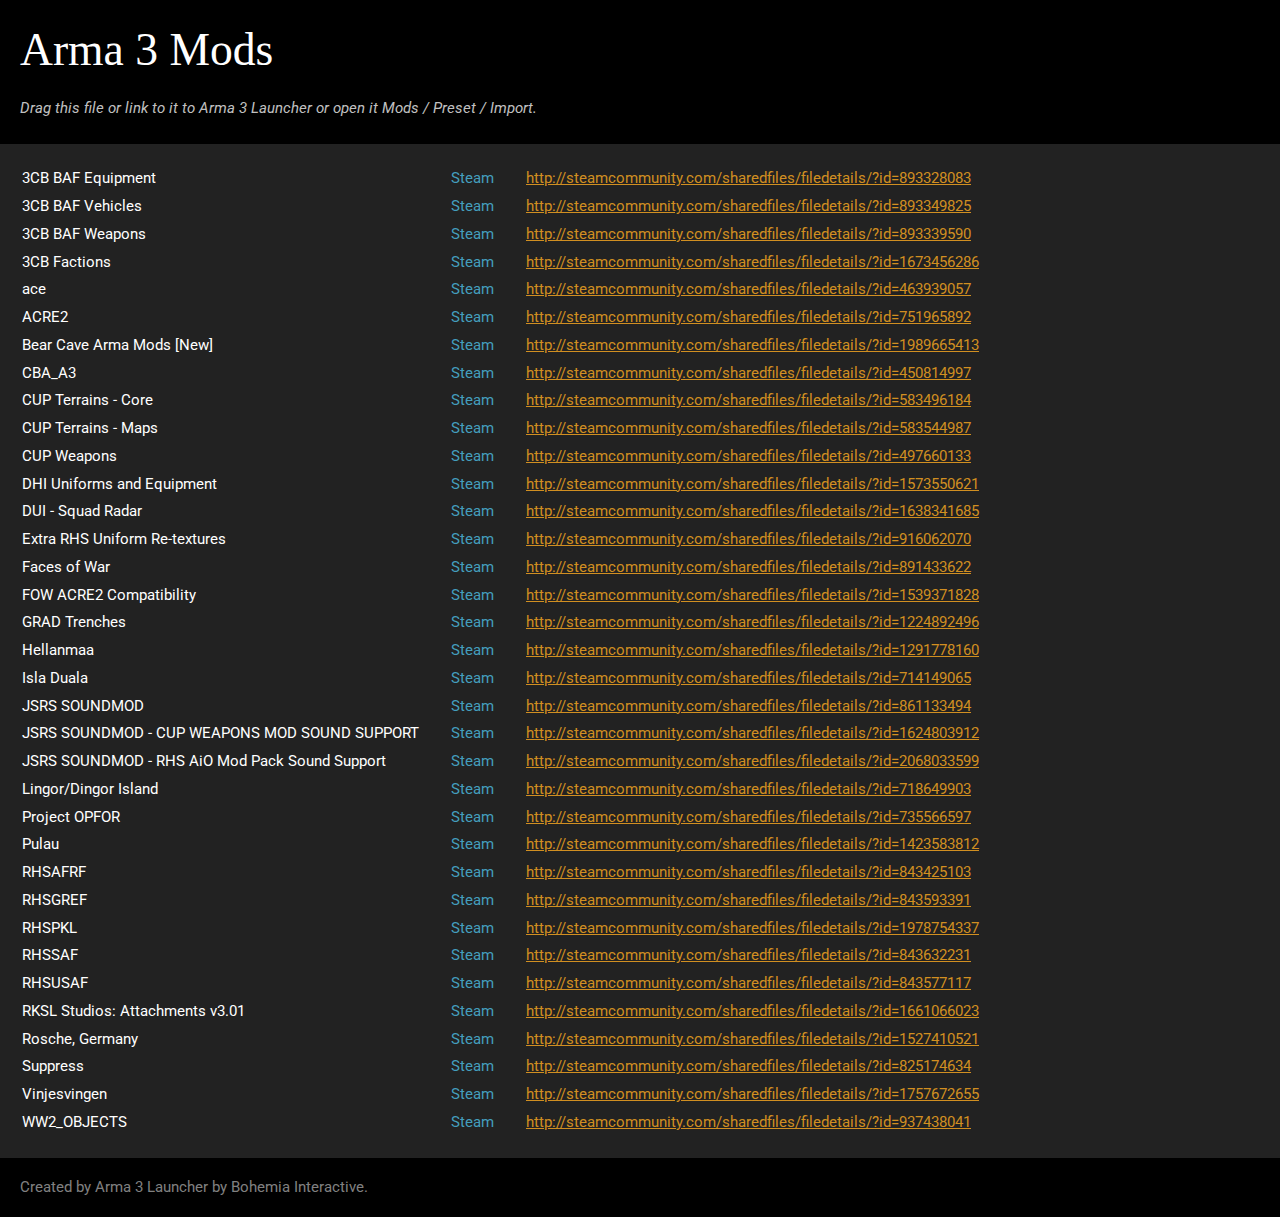
<file: assets/Bear Cave Modset 06-21-2020.html>
﻿<?xml version="1.0" encoding="utf-8"?>
<html>
  <!--Created by Arma 3 Launcher: https://arma3.com-->
  <head>
    <meta name="arma:Type" content="list" />
    <meta name="generator" content="Arma 3 Launcher - https://arma3.com" />
    <title>Arma 3</title>
    <link href="https://fonts.googleapis.com/css?family=Roboto" rel="stylesheet" type="text/css" />
    <style>
body {
	margin: 0;
	padding: 0;
	color: #fff;
	background: #000;	
}

body, th, td {
	font: 95%/1.3 Roboto, Segoe UI, Tahoma, Arial, Helvetica, sans-serif;
}

td {
    padding: 3px 30px 3px 0;
}

h1 {
    padding: 20px 20px 0 20px;
    color: white;
    font-weight: 200;
    font-family: segoe ui;
    font-size: 3em;
    margin: 0;
}

em {
    font-variant: italic;
    color:silver;
}

.before-list {
    padding: 5px 20px 10px 20px;
}

.mod-list {
    background: #222222;
    padding: 20px;
}

.dlc-list {
    background: #222222;
    padding: 20px;
}

.footer {
    padding: 20px;
    color:gray;
}

.whups {
    color:gray;
}

a {
    color: #D18F21;
    text-decoration: underline;
}

a:hover {
    color:#F1AF41;
    text-decoration: none;
}

.from-steam {
    color: #449EBD;
}
.from-local {
    color: gray;
}

</style>
  </head>
  <body>
    <h1>Arma 3 Mods</h1>
    <p class="before-list">
      <em>Drag this file or link to it to Arma 3 Launcher or open it Mods / Preset / Import.</em>
    </p>
    <div class="mod-list">
      <table>
        <tr data-type="ModContainer">
          <td data-type="DisplayName">3CB BAF Equipment</td>
          <td>
            <span class="from-steam">Steam</span>
          </td>
          <td>
            <a href="http://steamcommunity.com/sharedfiles/filedetails/?id=893328083" data-type="Link">http://steamcommunity.com/sharedfiles/filedetails/?id=893328083</a>
          </td>
        </tr>
        <tr data-type="ModContainer">
          <td data-type="DisplayName">3CB BAF Vehicles</td>
          <td>
            <span class="from-steam">Steam</span>
          </td>
          <td>
            <a href="http://steamcommunity.com/sharedfiles/filedetails/?id=893349825" data-type="Link">http://steamcommunity.com/sharedfiles/filedetails/?id=893349825</a>
          </td>
        </tr>
        <tr data-type="ModContainer">
          <td data-type="DisplayName">3CB BAF Weapons</td>
          <td>
            <span class="from-steam">Steam</span>
          </td>
          <td>
            <a href="http://steamcommunity.com/sharedfiles/filedetails/?id=893339590" data-type="Link">http://steamcommunity.com/sharedfiles/filedetails/?id=893339590</a>
          </td>
        </tr>
        <tr data-type="ModContainer">
          <td data-type="DisplayName">3CB Factions</td>
          <td>
            <span class="from-steam">Steam</span>
          </td>
          <td>
            <a href="http://steamcommunity.com/sharedfiles/filedetails/?id=1673456286" data-type="Link">http://steamcommunity.com/sharedfiles/filedetails/?id=1673456286</a>
          </td>
        </tr>
        <tr data-type="ModContainer">
          <td data-type="DisplayName">ace</td>
          <td>
            <span class="from-steam">Steam</span>
          </td>
          <td>
            <a href="http://steamcommunity.com/sharedfiles/filedetails/?id=463939057" data-type="Link">http://steamcommunity.com/sharedfiles/filedetails/?id=463939057</a>
          </td>
        </tr>
        <tr data-type="ModContainer">
          <td data-type="DisplayName">ACRE2</td>
          <td>
            <span class="from-steam">Steam</span>
          </td>
          <td>
            <a href="http://steamcommunity.com/sharedfiles/filedetails/?id=751965892" data-type="Link">http://steamcommunity.com/sharedfiles/filedetails/?id=751965892</a>
          </td>
        </tr>
        <tr data-type="ModContainer">
          <td data-type="DisplayName">Bear Cave Arma Mods [New]</td>
          <td>
            <span class="from-steam">Steam</span>
          </td>
          <td>
            <a href="http://steamcommunity.com/sharedfiles/filedetails/?id=1989665413" data-type="Link">http://steamcommunity.com/sharedfiles/filedetails/?id=1989665413</a>
          </td>
        </tr>
        <tr data-type="ModContainer">
          <td data-type="DisplayName">CBA_A3</td>
          <td>
            <span class="from-steam">Steam</span>
          </td>
          <td>
            <a href="http://steamcommunity.com/sharedfiles/filedetails/?id=450814997" data-type="Link">http://steamcommunity.com/sharedfiles/filedetails/?id=450814997</a>
          </td>
        </tr>
        <tr data-type="ModContainer">
          <td data-type="DisplayName">CUP Terrains - Core</td>
          <td>
            <span class="from-steam">Steam</span>
          </td>
          <td>
            <a href="http://steamcommunity.com/sharedfiles/filedetails/?id=583496184" data-type="Link">http://steamcommunity.com/sharedfiles/filedetails/?id=583496184</a>
          </td>
        </tr>
        <tr data-type="ModContainer">
          <td data-type="DisplayName">CUP Terrains - Maps</td>
          <td>
            <span class="from-steam">Steam</span>
          </td>
          <td>
            <a href="http://steamcommunity.com/sharedfiles/filedetails/?id=583544987" data-type="Link">http://steamcommunity.com/sharedfiles/filedetails/?id=583544987</a>
          </td>
        </tr>
        <tr data-type="ModContainer">
          <td data-type="DisplayName">CUP Weapons</td>
          <td>
            <span class="from-steam">Steam</span>
          </td>
          <td>
            <a href="http://steamcommunity.com/sharedfiles/filedetails/?id=497660133" data-type="Link">http://steamcommunity.com/sharedfiles/filedetails/?id=497660133</a>
          </td>
        </tr>
        <tr data-type="ModContainer">
          <td data-type="DisplayName">DHI Uniforms and Equipment</td>
          <td>
            <span class="from-steam">Steam</span>
          </td>
          <td>
            <a href="http://steamcommunity.com/sharedfiles/filedetails/?id=1573550621" data-type="Link">http://steamcommunity.com/sharedfiles/filedetails/?id=1573550621</a>
          </td>
        </tr>
        <tr data-type="ModContainer">
          <td data-type="DisplayName">DUI - Squad Radar</td>
          <td>
            <span class="from-steam">Steam</span>
          </td>
          <td>
            <a href="http://steamcommunity.com/sharedfiles/filedetails/?id=1638341685" data-type="Link">http://steamcommunity.com/sharedfiles/filedetails/?id=1638341685</a>
          </td>
        </tr>
        <tr data-type="ModContainer">
          <td data-type="DisplayName">Extra RHS Uniform Re-textures</td>
          <td>
            <span class="from-steam">Steam</span>
          </td>
          <td>
            <a href="http://steamcommunity.com/sharedfiles/filedetails/?id=916062070" data-type="Link">http://steamcommunity.com/sharedfiles/filedetails/?id=916062070</a>
          </td>
        </tr>
        <tr data-type="ModContainer">
          <td data-type="DisplayName">Faces of War</td>
          <td>
            <span class="from-steam">Steam</span>
          </td>
          <td>
            <a href="http://steamcommunity.com/sharedfiles/filedetails/?id=891433622" data-type="Link">http://steamcommunity.com/sharedfiles/filedetails/?id=891433622</a>
          </td>
        </tr>
        <tr data-type="ModContainer">
          <td data-type="DisplayName">FOW ACRE2 Compatibility</td>
          <td>
            <span class="from-steam">Steam</span>
          </td>
          <td>
            <a href="http://steamcommunity.com/sharedfiles/filedetails/?id=1539371828" data-type="Link">http://steamcommunity.com/sharedfiles/filedetails/?id=1539371828</a>
          </td>
        </tr>
        <tr data-type="ModContainer">
          <td data-type="DisplayName">GRAD Trenches</td>
          <td>
            <span class="from-steam">Steam</span>
          </td>
          <td>
            <a href="http://steamcommunity.com/sharedfiles/filedetails/?id=1224892496" data-type="Link">http://steamcommunity.com/sharedfiles/filedetails/?id=1224892496</a>
          </td>
        </tr>
        <tr data-type="ModContainer">
          <td data-type="DisplayName">Hellanmaa</td>
          <td>
            <span class="from-steam">Steam</span>
          </td>
          <td>
            <a href="http://steamcommunity.com/sharedfiles/filedetails/?id=1291778160" data-type="Link">http://steamcommunity.com/sharedfiles/filedetails/?id=1291778160</a>
          </td>
        </tr>
        <tr data-type="ModContainer">
          <td data-type="DisplayName">Isla Duala</td>
          <td>
            <span class="from-steam">Steam</span>
          </td>
          <td>
            <a href="http://steamcommunity.com/sharedfiles/filedetails/?id=714149065" data-type="Link">http://steamcommunity.com/sharedfiles/filedetails/?id=714149065</a>
          </td>
        </tr>
        <tr data-type="ModContainer">
          <td data-type="DisplayName">JSRS SOUNDMOD</td>
          <td>
            <span class="from-steam">Steam</span>
          </td>
          <td>
            <a href="http://steamcommunity.com/sharedfiles/filedetails/?id=861133494" data-type="Link">http://steamcommunity.com/sharedfiles/filedetails/?id=861133494</a>
          </td>
        </tr>
        <tr data-type="ModContainer">
          <td data-type="DisplayName">JSRS SOUNDMOD - CUP WEAPONS MOD SOUND SUPPORT</td>
          <td>
            <span class="from-steam">Steam</span>
          </td>
          <td>
            <a href="http://steamcommunity.com/sharedfiles/filedetails/?id=1624803912" data-type="Link">http://steamcommunity.com/sharedfiles/filedetails/?id=1624803912</a>
          </td>
        </tr>
        <tr data-type="ModContainer">
          <td data-type="DisplayName">JSRS SOUNDMOD - RHS  AiO Mod Pack Sound Support</td>
          <td>
            <span class="from-steam">Steam</span>
          </td>
          <td>
            <a href="http://steamcommunity.com/sharedfiles/filedetails/?id=2068033599" data-type="Link">http://steamcommunity.com/sharedfiles/filedetails/?id=2068033599</a>
          </td>
        </tr>
        <tr data-type="ModContainer">
          <td data-type="DisplayName">Lingor/Dingor Island</td>
          <td>
            <span class="from-steam">Steam</span>
          </td>
          <td>
            <a href="http://steamcommunity.com/sharedfiles/filedetails/?id=718649903" data-type="Link">http://steamcommunity.com/sharedfiles/filedetails/?id=718649903</a>
          </td>
        </tr>
        <tr data-type="ModContainer">
          <td data-type="DisplayName">Project OPFOR</td>
          <td>
            <span class="from-steam">Steam</span>
          </td>
          <td>
            <a href="http://steamcommunity.com/sharedfiles/filedetails/?id=735566597" data-type="Link">http://steamcommunity.com/sharedfiles/filedetails/?id=735566597</a>
          </td>
        </tr>
        <tr data-type="ModContainer">
          <td data-type="DisplayName">Pulau</td>
          <td>
            <span class="from-steam">Steam</span>
          </td>
          <td>
            <a href="http://steamcommunity.com/sharedfiles/filedetails/?id=1423583812" data-type="Link">http://steamcommunity.com/sharedfiles/filedetails/?id=1423583812</a>
          </td>
        </tr>
        <tr data-type="ModContainer">
          <td data-type="DisplayName">RHSAFRF</td>
          <td>
            <span class="from-steam">Steam</span>
          </td>
          <td>
            <a href="http://steamcommunity.com/sharedfiles/filedetails/?id=843425103" data-type="Link">http://steamcommunity.com/sharedfiles/filedetails/?id=843425103</a>
          </td>
        </tr>
        <tr data-type="ModContainer">
          <td data-type="DisplayName">RHSGREF</td>
          <td>
            <span class="from-steam">Steam</span>
          </td>
          <td>
            <a href="http://steamcommunity.com/sharedfiles/filedetails/?id=843593391" data-type="Link">http://steamcommunity.com/sharedfiles/filedetails/?id=843593391</a>
          </td>
        </tr>
        <tr data-type="ModContainer">
          <td data-type="DisplayName">RHSPKL</td>
          <td>
            <span class="from-steam">Steam</span>
          </td>
          <td>
            <a href="http://steamcommunity.com/sharedfiles/filedetails/?id=1978754337" data-type="Link">http://steamcommunity.com/sharedfiles/filedetails/?id=1978754337</a>
          </td>
        </tr>
        <tr data-type="ModContainer">
          <td data-type="DisplayName">RHSSAF</td>
          <td>
            <span class="from-steam">Steam</span>
          </td>
          <td>
            <a href="http://steamcommunity.com/sharedfiles/filedetails/?id=843632231" data-type="Link">http://steamcommunity.com/sharedfiles/filedetails/?id=843632231</a>
          </td>
        </tr>
        <tr data-type="ModContainer">
          <td data-type="DisplayName">RHSUSAF</td>
          <td>
            <span class="from-steam">Steam</span>
          </td>
          <td>
            <a href="http://steamcommunity.com/sharedfiles/filedetails/?id=843577117" data-type="Link">http://steamcommunity.com/sharedfiles/filedetails/?id=843577117</a>
          </td>
        </tr>
        <tr data-type="ModContainer">
          <td data-type="DisplayName">RKSL Studios: Attachments v3.01</td>
          <td>
            <span class="from-steam">Steam</span>
          </td>
          <td>
            <a href="http://steamcommunity.com/sharedfiles/filedetails/?id=1661066023" data-type="Link">http://steamcommunity.com/sharedfiles/filedetails/?id=1661066023</a>
          </td>
        </tr>
        <tr data-type="ModContainer">
          <td data-type="DisplayName">Rosche, Germany</td>
          <td>
            <span class="from-steam">Steam</span>
          </td>
          <td>
            <a href="http://steamcommunity.com/sharedfiles/filedetails/?id=1527410521" data-type="Link">http://steamcommunity.com/sharedfiles/filedetails/?id=1527410521</a>
          </td>
        </tr>
        <tr data-type="ModContainer">
          <td data-type="DisplayName">Suppress</td>
          <td>
            <span class="from-steam">Steam</span>
          </td>
          <td>
            <a href="http://steamcommunity.com/sharedfiles/filedetails/?id=825174634" data-type="Link">http://steamcommunity.com/sharedfiles/filedetails/?id=825174634</a>
          </td>
        </tr>
        <tr data-type="ModContainer">
          <td data-type="DisplayName">Vinjesvingen</td>
          <td>
            <span class="from-steam">Steam</span>
          </td>
          <td>
            <a href="http://steamcommunity.com/sharedfiles/filedetails/?id=1757672655" data-type="Link">http://steamcommunity.com/sharedfiles/filedetails/?id=1757672655</a>
          </td>
        </tr>
        <tr data-type="ModContainer">
          <td data-type="DisplayName">WW2_OBJECTS</td>
          <td>
            <span class="from-steam">Steam</span>
          </td>
          <td>
            <a href="http://steamcommunity.com/sharedfiles/filedetails/?id=937438041" data-type="Link">http://steamcommunity.com/sharedfiles/filedetails/?id=937438041</a>
          </td>
        </tr>
      </table>
    </div>
    <div class="footer">
      <span>Created by Arma 3 Launcher by Bohemia Interactive.</span>
    </div>
  </body>
</html>
</file>
